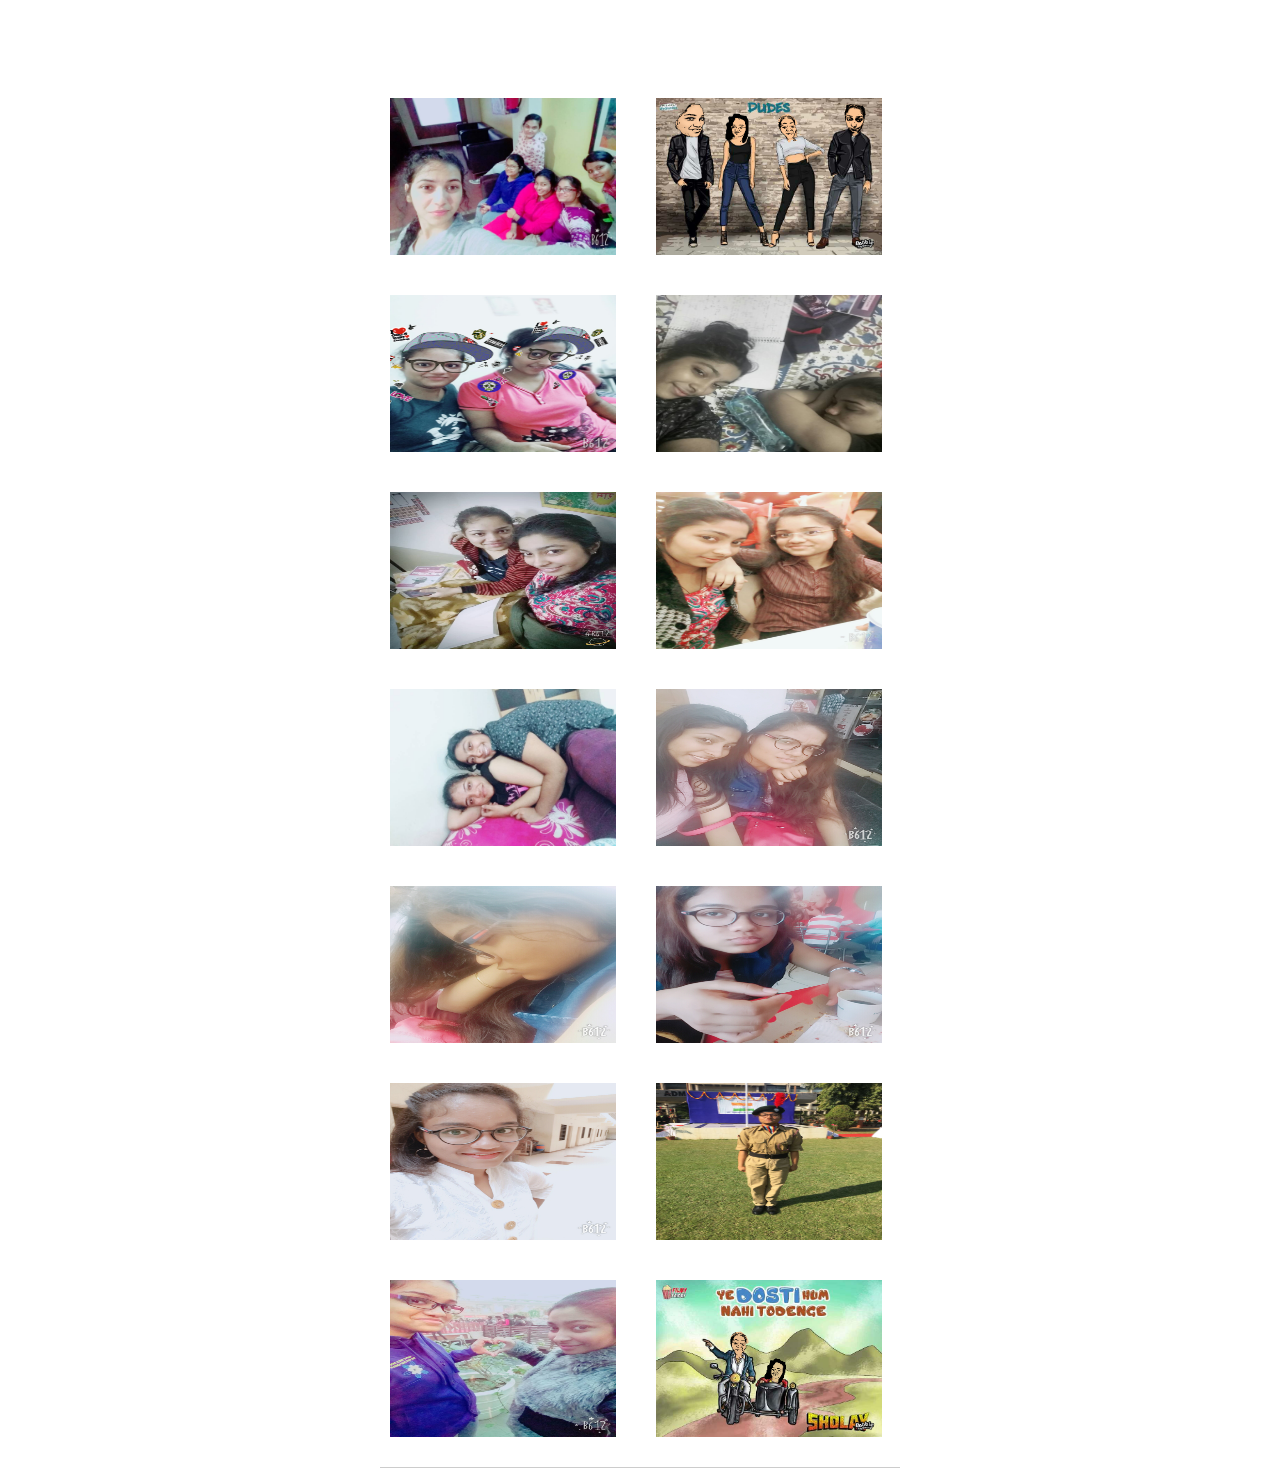
<file: index.html>
<!DOCTYPE html>
<html>
<head>
    <meta charset="utf-8" />
    <meta http-equiv="X-UA-Compatible" content="IE=edge">
    <title>GREETIFY!!</title>
    <meta name="viewport" content="width=device-width, initial-scale=1, shrink-to-fit=no">
    <link rel="stylesheet" href="https://stackpath.bootstrapcdn.com/bootstrap/4.1.3/css/bootstrap.min.css" integrity="sha384-MCw98/SFnGE8fJT3GXwEOngsV7Zt27NXFoaoApmYm81iuXoPkFOJwJ8ERdknLPMO" crossorigin="anonymous">
    <script src="https://code.jquery.com/jquery-3.3.1.min.js"
    integrity="sha256-FgpCb/KJQlLNfOu91ta32o/NMZxltwRo8QtmkMRdAu8="
    crossorigin="anonymous"></script>     
    <link rel="stylesheet" type="text/css" media="screen" href="shrangarika.css" />
    
</head>
<body>
    <div id="lightbox">
        <h1>Hey Octopus!</h1>
        <ul>
          <li>
            <figure><img src="1.jpeg"/></figure>
            <div class="image_title">
              <h5 class="title">All of it started from this place.</h5>
            </div>
          </li>
          <li>
            <figure><img src="2.jpg"/></figure>
            <div class="image_title">
              <h5 class="title">tO Dudes!:p</h5>
            </div>
          </li>
          <li>
            <figure><img src="3.jpeg"/></figure>
            <div class="image_title">
              <h5 class="title">To Kriti's hostel</h5>
            </div>
          </li>
          <li>
            <figure><img src="4.jpeg"/></figure>
            <div class="image_title">
              <h5 class="title">To my hostel</h5>
            </div>
          </li>
          <li>
            <figure><img src="5.jpeg"/></figure>
            <div class="image_title">
              <h5 class="title">To your hostel(without permission anyways :p)</h5>
            </div>
          </li>
          <li>
            <figure><img src="6.jpeg"/></figure>
            <div class="image_title">
              <h5 class="title">To every single outing</h5>
            </div>
          </li>
          <li>
              <figure><img src="7.jpeg"/></figure>
              <div class="image_title">
                <h5 class="title">My HUg supplier</h5>
              </div>
            </li>
            <li>
              <figure><img src="8.jpg"/></figure>
                <div class="image_title">
                  <h5 class="title">Partner for all the good n bad times.</h5>
                </div>
              </li>
              <li>
                 <figure><img src="9.jpg"/></figure>
                  <div class="image_title">
                    <h5 class="title">Kumbhkaran</h5>
                  </div>
                </li>
                <li>
                  <figure><img src="10.jpg"/></figure>
                    <div class="image_title">
                      <h5 class="title">Khaa le kanjoos :P</h5>
                    </div>
                  </li>
                  <li>
                    <figure><img src="11.jpg"/></figure>
                      <div class="image_title">
                        <h5 class="title">Gujrati ho gyi tu !</h5>
                      </div>
                    </li>
                    <li>
                      <figure><img src="12.jpg"/></figure>
                        <div class="image_title">
                          <h5 class="title">Yo NCC cadet</h5>
                        </div>
                      </li>
                      <li>
                          <figure><img src="13.jpeg"/></figure>
                          <div class="image_title">
                            <h5 class="title">Finally cheers to us!</h5>
                          </div>
                        </li>
                        <li>
                            <figure><img src="14.jpg"/></figure>
                            <div class="image_title">
                              <h5 class="title">jai Veeru :D</h5>
                            </div>
                          </li>
        </ul>
      </div>      
        
        <script src="https://code.jquery.com/jquery-3.3.1.slim.min.js" integrity="sha384-q8i/X+965DzO0rT7abK41JStQIAqVgRVzpbzo5smXKp4YfRvH+8abtTE1Pi6jizo" crossorigin="anonymous"></script>
        <script src="https://cdnjs.cloudflare.com/ajax/libs/popper.js/1.14.3/umd/popper.min.js" integrity="sha384-ZMP7rVo3mIykV+2+9J3UJ46jBk0WLaUAdn689aCwoqbBJiSnjAK/l8WvCWPIPm49" crossorigin="anonymous"></script>
        <script src="https://stackpath.bootstrapcdn.com/bootstrap/4.1.3/js/bootstrap.min.js" integrity="sha384-ChfqqxuZUCnJSK3+MXmPNIyE6ZbWh2IMqE241rYiqJxyMiZ6OW/JmZQ5stwEULTy" crossorigin="anonymous"></script>

      </body>
      </html>
</file>
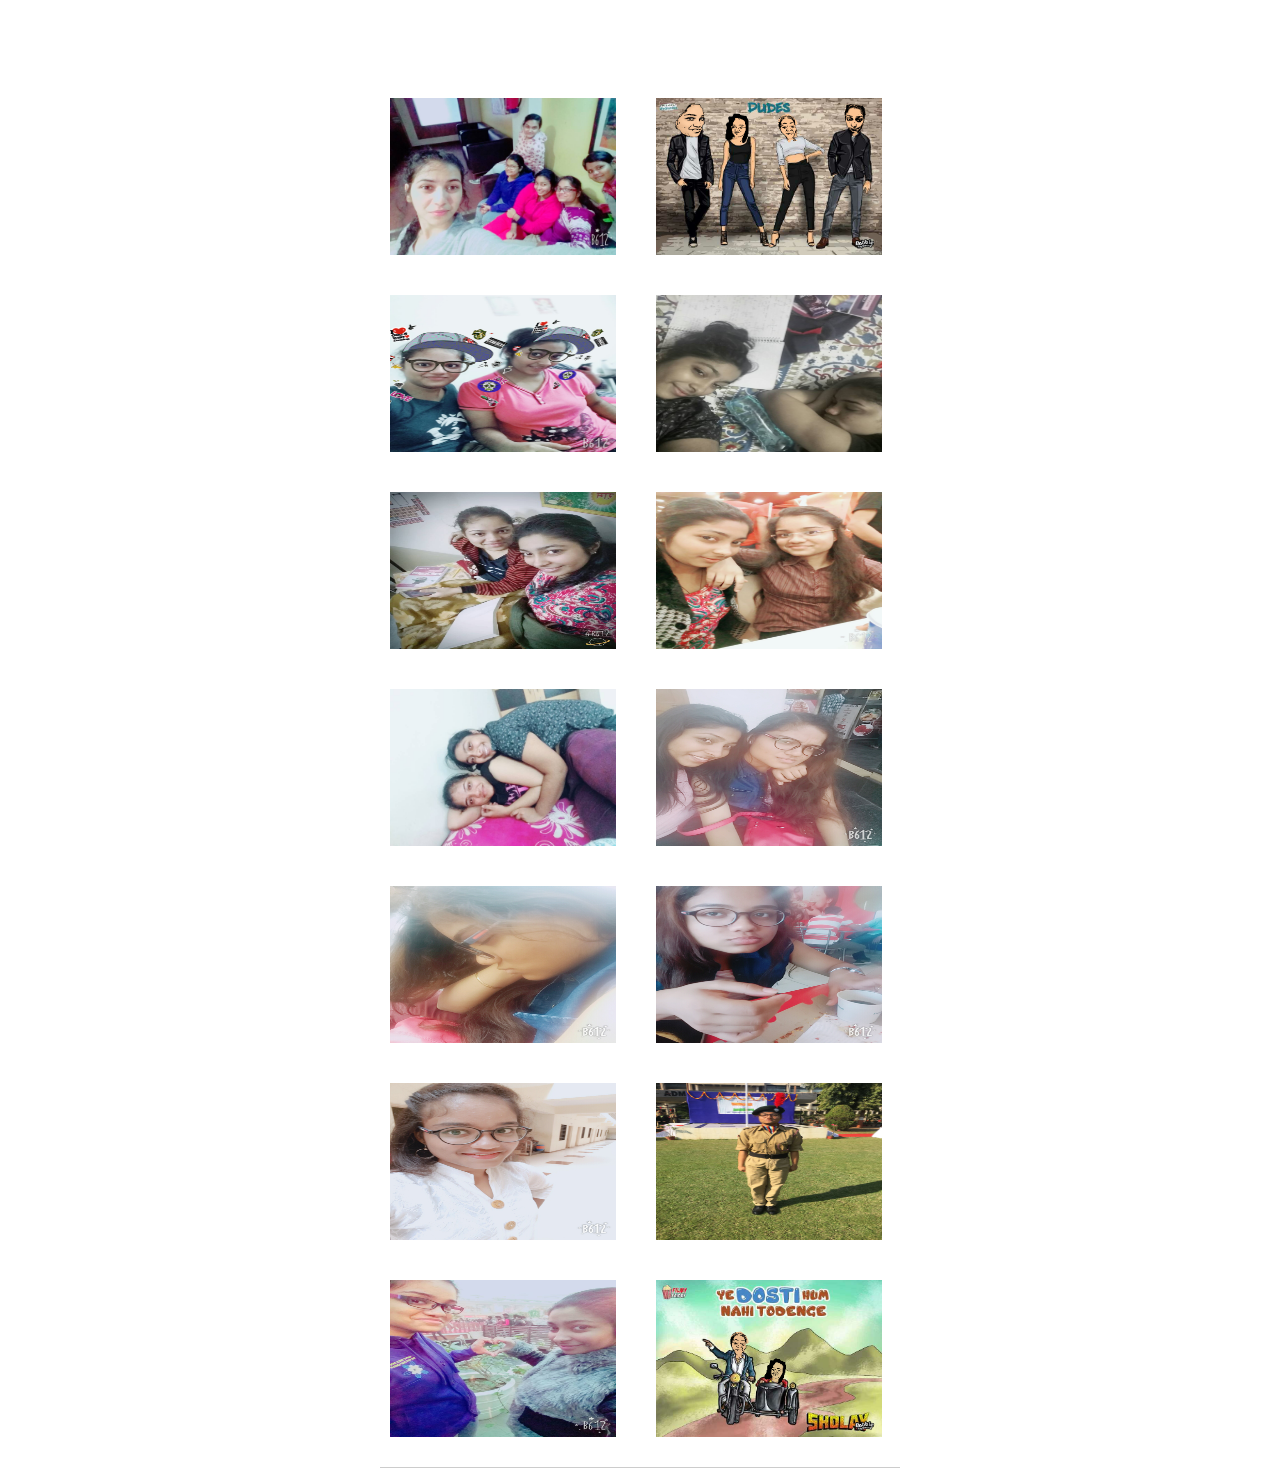
<file: Shrangarika.html>
<!DOCTYPE html>
<html>
<head>
    <meta charset="utf-8" />
    <meta http-equiv="X-UA-Compatible" content="IE=edge">
    <title>GREETIFY!!</title>
    <meta name="viewport" content="width=device-width, initial-scale=1, shrink-to-fit=no">
    <link rel="stylesheet" href="https://stackpath.bootstrapcdn.com/bootstrap/4.1.3/css/bootstrap.min.css" integrity="sha384-MCw98/SFnGE8fJT3GXwEOngsV7Zt27NXFoaoApmYm81iuXoPkFOJwJ8ERdknLPMO" crossorigin="anonymous">
    <script src="https://code.jquery.com/jquery-3.3.1.min.js"
    integrity="sha256-FgpCb/KJQlLNfOu91ta32o/NMZxltwRo8QtmkMRdAu8="
    crossorigin="anonymous"></script>     
    <link rel="stylesheet" type="text/css" media="screen" href="shrangarika.css" />
    
</head>
<body>
    <div id="lightbox">
        <h1>Hey Octopus!</h1>
        <ul>
          <li>
            <figure><img src="1.jpeg"/></figure>
            <div class="image_title">
              <h5 class="title">All of it started from this place.</h5>
            </div>
          </li>
          <li>
            <figure><img src="2.jpg"/></figure>
            <div class="image_title">
              <h5 class="title">tO Dudes!:p</h5>
            </div>
          </li>
          <li>
            <figure><img src="3.jpeg"/></figure>
            <div class="image_title">
              <h5 class="title">To Kriti's hostel</h5>
            </div>
          </li>
          <li>
            <figure><img src="4.jpeg"/></figure>
            <div class="image_title">
              <h5 class="title">To my hostel</h5>
            </div>
          </li>
          <li>
            <figure><img src="5.jpeg"/></figure>
            <div class="image_title">
              <h5 class="title">To your hostel(without permission anyways :p)</h5>
            </div>
          </li>
          <li>
            <figure><img src="6.jpeg"/></figure>
            <div class="image_title">
              <h5 class="title">To every single outing</h5>
            </div>
          </li>
          <li>
              <figure><img src="7.jpeg"/></figure>
              <div class="image_title">
                <h5 class="title">My HUg supplier</h5>
              </div>
            </li>
            <li>
              <figure><img src="8.jpg"/></figure>
                <div class="image_title">
                  <h5 class="title">Partner for all the good n bad times.</h5>
                </div>
              </li>
              <li>
                 <figure><img src="9.jpg"/></figure>
                  <div class="image_title">
                    <h5 class="title">Kumbhkaran</h5>
                  </div>
                </li>
                <li>
                  <figure><img src="10.jpg"/></figure>
                    <div class="image_title">
                      <h5 class="title">Khaa le kanjoos :P</h5>
                    </div>
                  </li>
                  <li>
                    <figure><img src="11.jpg"/></figure>
                      <div class="image_title">
                        <h5 class="title">Gujrati ho gyi tu !</h5>
                      </div>
                    </li>
                    <li>
                      <figure><img src="12.jpg"/></figure>
                        <div class="image_title">
                          <h5 class="title">Yo NCC cadet</h5>
                        </div>
                      </li>
                      <li>
                          <figure><img src="13.jpeg"/></figure>
                          <div class="image_title">
                            <h5 class="title">Finally cheers to us!</h5>
                          </div>
                        </li>
                        <li>
                            <figure><img src="14.jpg"/></figure>
                            <div class="image_title">
                              <h5 class="title">jai Veeru :D</h5>
                            </div>
                          </li>
        </ul>
      </div>      
        
        <script src="https://code.jquery.com/jquery-3.3.1.slim.min.js" integrity="sha384-q8i/X+965DzO0rT7abK41JStQIAqVgRVzpbzo5smXKp4YfRvH+8abtTE1Pi6jizo" crossorigin="anonymous"></script>
        <script src="https://cdnjs.cloudflare.com/ajax/libs/popper.js/1.14.3/umd/popper.min.js" integrity="sha384-ZMP7rVo3mIykV+2+9J3UJ46jBk0WLaUAdn689aCwoqbBJiSnjAK/l8WvCWPIPm49" crossorigin="anonymous"></script>
        <script src="https://stackpath.bootstrapcdn.com/bootstrap/4.1.3/js/bootstrap.min.js" integrity="sha384-ChfqqxuZUCnJSK3+MXmPNIyE6ZbWh2IMqE241rYiqJxyMiZ6OW/JmZQ5stwEULTy" crossorigin="anonymous"></script>

      </body>
      </html>
</file>
<file: shrangarika.css>
* {margin: 0; padding: 0;}
img {
  background-size: contain;
  background: repeat;   
  width: 226px;
  height: 157px;
}

figure {
	width: 226px;
	height: 157px;
	margin: 0;
	padding: 0;
	background: #fff;
  overflow: hidden;
  background-size:contain; 
}

body {
	/*Fancy Full page BG*/
	background: url("http://thecodeplayer.com/uploads/media/sunsky_m.png") center center fixed;
	background-size: cover;
	font-family: arial, verdana, tahoma;
}

#lightbox {
	margin: 10px auto;
	width: 520px; 
	border-bottom: 1px solid #ccc;
}
#lightbox h1 {
	text-transform: uppercase;
	text-align: center;
	padding: 10px 0;
	margin: 20px 0;
	color: white;
	font-size: 24px;
	background: rgba(255, 255, 255, 0.1);
	border-left: 2px solid rgba(255, 255, 255, 0.65);
	border-right: 2px solid rgba(255, 255, 255, 0.65);
}
#lightbox ul {
	overflow: hidden;
}
/*Image styles*/
#lightbox ul li {
	float: left;
	padding: 10px;
	background: #fff;
	margin: 0 20px 20px 0;
	list-style-type: none;
	position: relative;
	cursor: pointer;
}
/*No right margin for images in the 2nd column*/
#lightbox ul li:nth-child(even) {
	margin-right: 0;
}
#lightbox ul li img {
	display: block;
}

/*Image titles*/
#lightbox .image_title {
	width: 250px; height: 175px;
	background: rgba(0, 0, 0, 0.5);
	position: absolute;
	top: 0; left: 0;
	display: table;
	/*Hover effect - default state*/
	opacity: 0;
	transition: all 0.5s;
}
#lightbox .title {
	color: #fff;
	background: rgba(0, 0, 0, 0.5);
	text-transform: uppercase;
	font-size: 14px;
	text-align: center;
	/*Vertical center align*/
	display: table-cell;
	vertical-align: middle;
	/*Hover effect - default state*/
	transform: scale(0.2);
	transition: all 0.25s;
}
/*Zoom icon over each title using iconfont and pseudo elements*/
#lightbox .title::before {
	content: 'L';
	font-family: websymbols;
	font-size: 24px;
	color: #fff;
	opacity: 0.5;
	display: block;
	line-height: 36px;
}
/*Hover states*/
#lightbox li:hover {
	box-shadow: inset 0 0 10px 1px rgba(0, 0, 0, 0.75);
}
#lightbox li:hover .image_title {
	opacity: 1;
}
#lightbox li:hover .title {
	transform: scale(1);
}

/*Lets change the iconfont to websymbols since entypo has some issues with rendering on windows*/
@font-face {
	font-family: websymbols;
	src: url("http://thecodeplayer.com/uploads/fonts/websymbols.eot");
	src: url('http://thecodeplayer.com/uploads/fonts/websymbols.eot?#iefix') format('embedded-opentype'),
     url('http://thecodeplayer.com/uploads/fonts/websymbols.woff') format('woff'),
     url('http://thecodeplayer.com/uploads/fonts/websymbols.ttf') format('truetype'),
	 url('http://thecodeplayer.com/uploads/fonts/websymbols.svg#WebSymbolsRegular') format('svg');
}



/*Lightbox element style*/
.lb_backdrop {
	background: rgba(0, 0, 0, 0.9);
	position: fixed;
	top: 0; left: 0; right: 0; bottom: 0;
}
/*The canvas contains the larger image*/
.lb_canvas {
	background: white;
	width: 50px; height: 50px;
	position: fixed;
	top: 0; left: 0; /*Will be centered later by Jquery*/
	box-shadow: 0 0 20px 5px black;
	padding: 10px;
}
/*A separate class for loading GIF, for easy Jquery handling*/
.lb_canvas.loading {
	background: white url("http://thecodeplayer.com/uploads/media/loading.gif") center center no-repeat;
}
/*Lightbox Controls*/
.lb_controls {
	width: 400px; 
	background: rgba(0, 0, 0, 0.75);
	position: fixed;
	bottom: 10px;
	color: white;
	/*To horizontally center it*/
	left: 0; right: 0; margin: 0 auto; 
}
.lb_controls span {
	line-height: 30px;
	height: 30px;
}
.lb_controls span.inactive {
	opacity: 0.25;
}
.lb_previous, .lb_next {
	position: absolute;
	top: 0;
	padding: 5px 12px;
	font-family: websymbols;
	font-size: 14px;
	background: black;
	cursor: pointer;
}
.lb_previous {
	left: 0;
	border-right: 1px solid rgba(255, 255, 255, 0.1);
}
.lb_next {
	right: 0;
	border-left: 1px solid rgba(255, 255, 255, 0.1);
}
.lb_title {
	text-align: center;
	display: block;
	font-size: 14px;
	text-transform: uppercase;
	padding: 5px 0;
	font-weight: bold;
}
</file>
